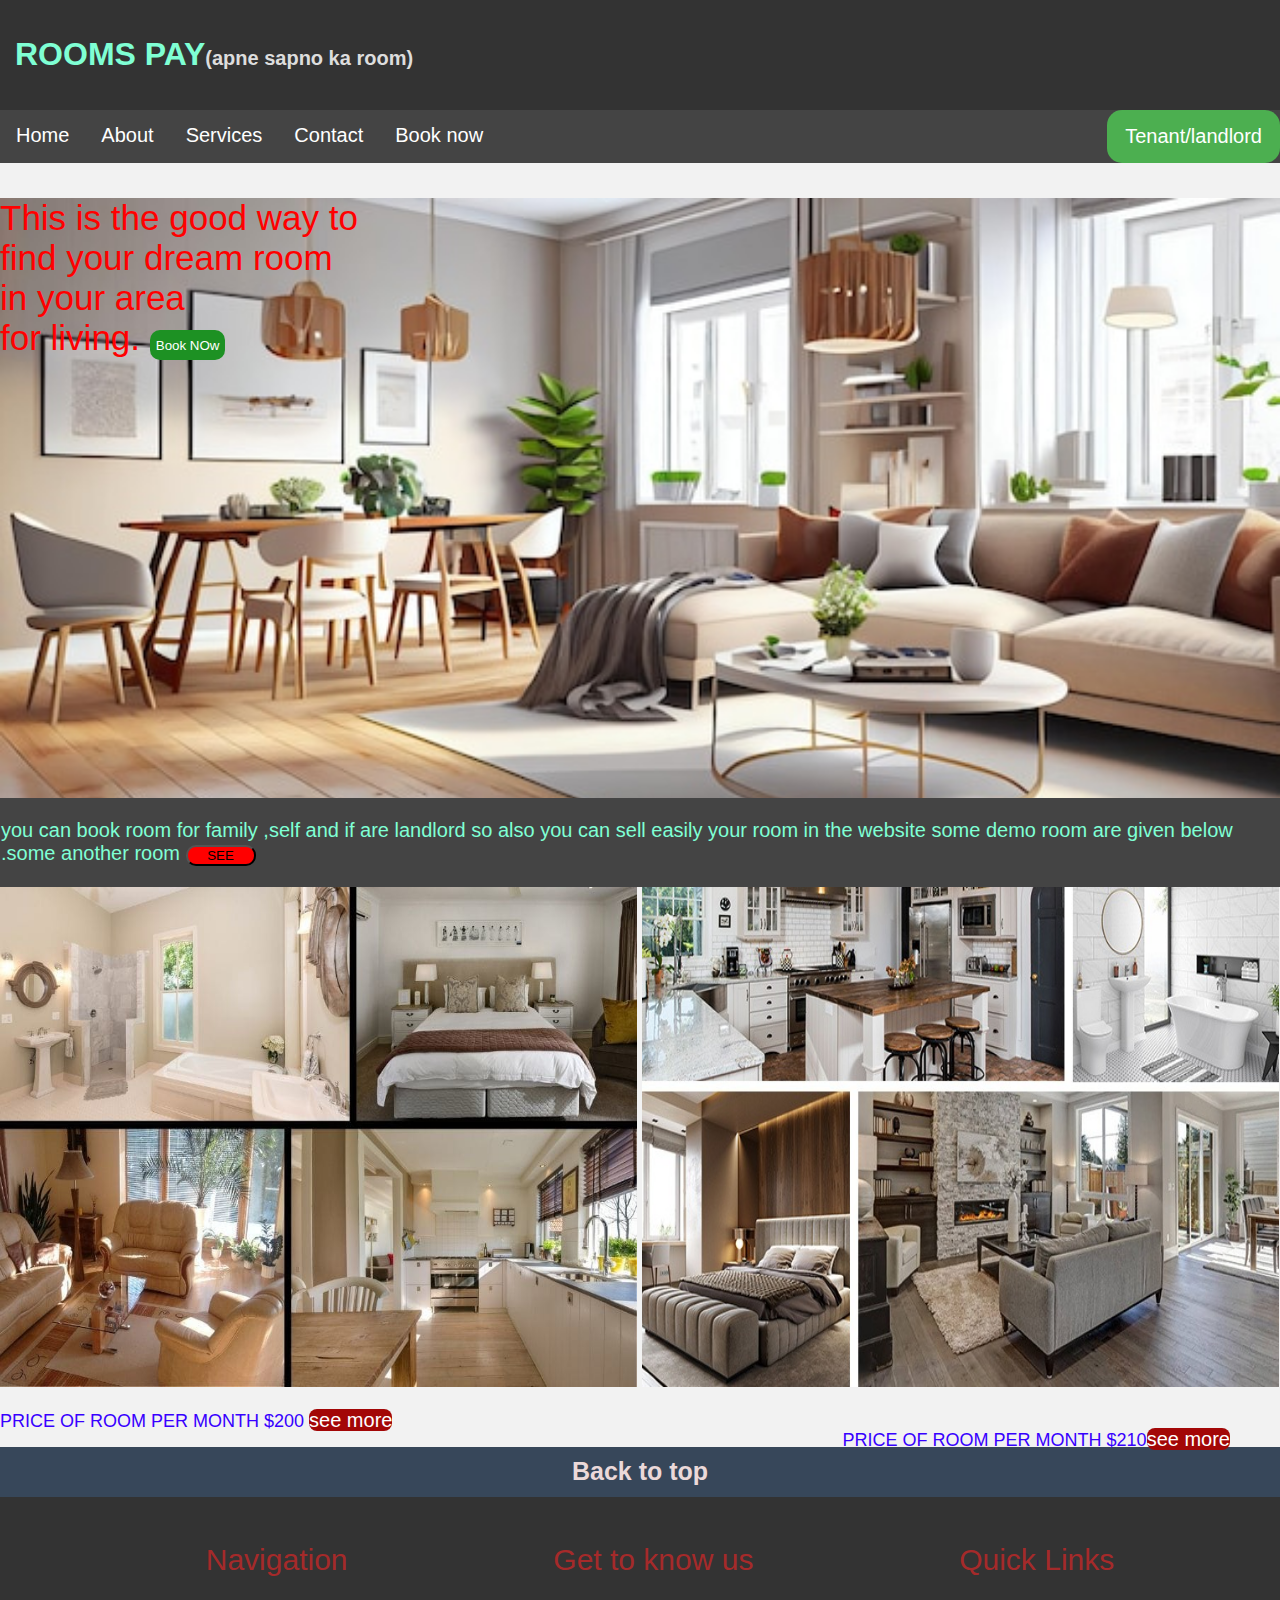
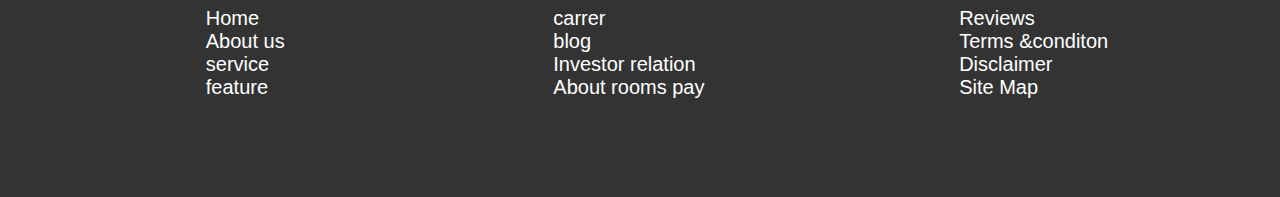
<file: index.html>
<!DOCTYPE html>
<html lang="en">
<head>
    <meta charset="UTF-8">
    <meta name="viewport" content="width=device-width, initial-scale=1.0">
    <title>Roomspay</title>
    



<style>
    body {
        font-family: Arial, sans-serif;
        margin: 0;
        padding: 0;
        background-color: #f2f2f2;
    }
    p{
        font-size: 30px;
        text-align: center;
        color:brown
    }

    header {
        background-color: #333;
        color: #fff;
        padding: 15px;
        text-align: left;
    }

    nav {
        background-color: #444;
        overflow: hidden;
    }

    nav a {
        float: left;
        display: block;
        color: white;
        text-align: center;
        padding: 14px 16px;
        text-decoration: none;
    }

    nav a:hover {
        background-color: #ddd;
        color: black;
    }

    .main-content {
        padding: 20px;
    }

    .login-btn {
        float: right;
        background-color: #4CAF50;
        color: white;
        padding: 15px 18px;
        border: none;
        border-radius: 15px;
            cursor: pointer;
        }
        
        .middle{
            background-color:#444 ;
            
            padding:1px;
            color:rgb(27, 21, 86);
            font-size: 8px;
    
        }

        .login-btn:hover {
            background-color: #45a049;
        }
        .photo
        {
            width: 49.8%;
            height: 500px;
        }
        .book
        {
            color:rgb(235, 217, 217);
            font-weight: bold;
            font-size: 25px;
        }
        .main{
       color:red;
       text-align: left;
       font-size: 35px;

        }
        .buttonbook
        {
            background-color: #1d9123;
            border-radius: 10px;
            height: 30px;
            border:none;
            color:white;
        }
        .buttonbuy
        {
            background-color: rgb(163, 7, 7);
            color:white;
            border-radius: 8px;
            border:none;
            height: 35px;
            width:100px;
        }
        .photobad
        {
            font-size: 20px;
            text-align: left;
            color:aquamarine;
        }
        .democlick
        {
            color:white;
        }
        .price
        {
            height: 1px;
            font-size: 18px;
            text-align: left;
            justify-content: center;
            color: rgb(55, 0, 255);
            
            
        }
        .price2
        {
            height: 1px;
            font-size: 18px;
            text-align: right;
            justify-content: center;
            color: rgb(55, 0, 255);
            margin-right: 50px;
             
        }
        .buttonsee
        {
            background-color: red;
            border-radius: 10px;
            width:70px;
        }
    span{
        color:#ddd;
        font-size: 20px;
    }
        
    </style>
    <link rel="stylesheet"href="k1.css">
</head>
<body>
    
    <header>
        <h1 class="website">ROOMS PAY<span>(apne sapno ka room)</span></h1>
        
    </header>

    <nav class="navname">
        <a href="home.html">Home</a>
        <a href="about.html">About</a>
        <a href="service.html">Services</a>
        <a href="contact.html">Contact</a>
       <a href="image.html">Book now</a>
        <a class="login-btn" href="login.html">Tenant/landlord</a>
    </nav>
    
    <div class="hero-section">
        
        <p  class="main">This is the good way to<br> find your dream  room<br> in your area<br> for living.  <a href="create.html"><button class="buttonbook">Book NOw</button></a></p>
    </div>
    
    <div class="middle">
        <p class="photobad">you can book room for family ,self and if are landlord so also you can sell easily your room in the website some demo room are given below .some another room  <a class=""href="image.html"> <button class="buttonsee">SEE</button> </a></p>
       
    </div>
    <img class="photo" src="kr2.jpeg">
    <img class="photo" src="kr3.jpeg">
    <p class="price">PRICE OF ROOM PER MONTH $200 <a href="image.html" <button class="buttonbuy"> see more</button></a></p>
   <p class="price2">PRICE OF ROOM PER MONTH $210<a href="image.html" <button class="buttonbuy">see more</button></a></p>

    <footer>
        <div class="foot-panel1"><a  class="book"href="k1.html">Back to top</a></div>
        <div class="foot-panel2">
            <ul>
                <p>Navigation </p>
                <a>Home</a>
                <a> About us</a>
                <a>service</a>
                <a>feature</a>
            </ul>
            <ul>
                <p>Get to know us </p>
                <a>carrer</a>
                <a> blog</a>
                <a>Investor relation</a>
                <a>About rooms pay</a>
            </ul>
            <ul>
                <p>Quick Links</p>
                <a>Reviews</a>
                <a> Terms &conditon</a>
                <a>Disclaimer</a>
                <a>Site Map</a>
            </ul>
        </div>

    </footer>

</body>
</html>
</file>
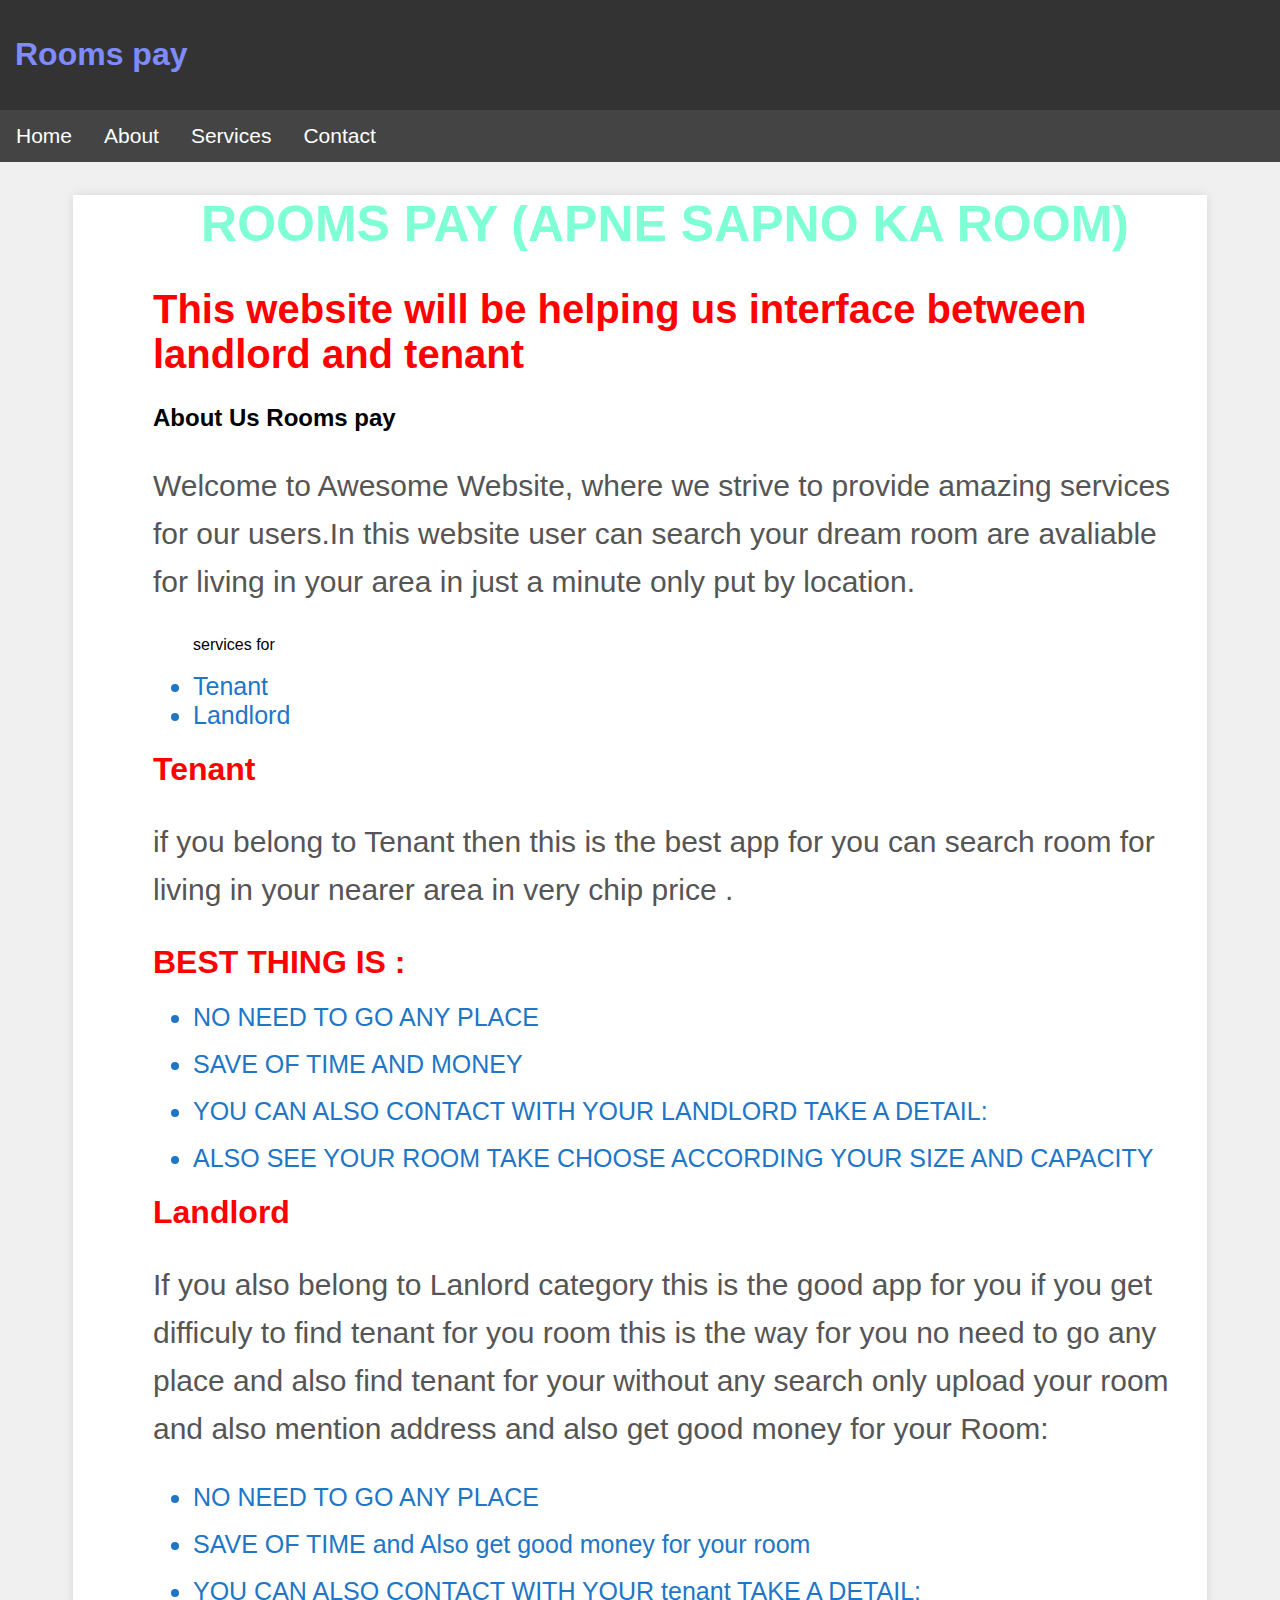
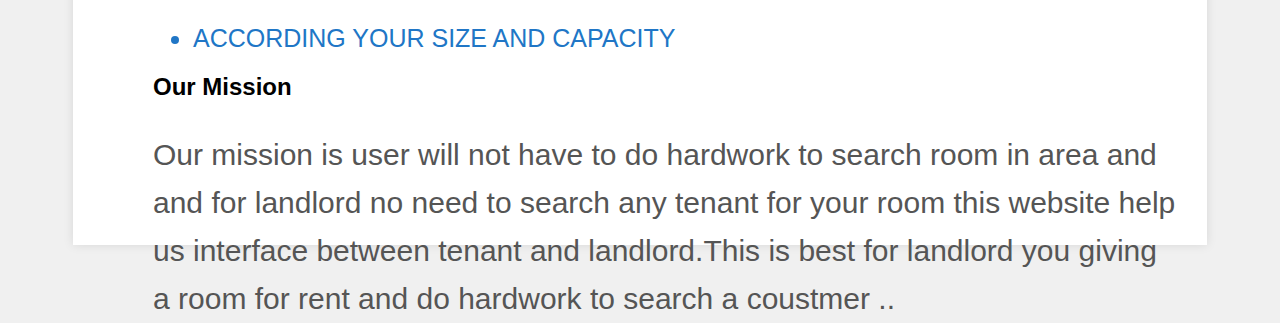
<file: about.html>
<!DOCTYPE html>
<html lang="en">
<head>
  <meta charset="UTF-8">
  <meta name="viewport" content="width=device-width, initial-scale=1.0">
  <title>Website Information</title>
  <style>
    body {
      font-family:'Franklin Gothic Medium', 'Arial Narrow', Arial, sans-serif;
      background-color: #f0f0f0;
      margin: 0;
      padding: 0;
    }

    header {
      background-color: #333;
      color: #fff;
      text-align: center;
      padding: 1em;
    }

    section {
      
      width: 80%;
      margin: 20px auto;
      
      padding-left:80px;
      padding-right: 30px;
      height:1650px;
      background-color:white;
      box-shadow: 0 0 10px rgba(0, 0, 0, 0.1);
    }

    h1 {
      color: rgb(127, 140, 255);
    }

    p {
      line-height: 1.6;
      color: #555;
      font-size: 30px;
    }
    header {
            background-color: #333;
            color:#fff;
            padding: 15px;
            text-align: left;

        }

        nav {
            background-color: #444;
            overflow: hidden;
        }

        nav a {
            float: left;
            display: block;
            color: white;
            text-align: center;
            padding: 14px 16px;
            text-decoration: none;
            font-size: 21px;
            
        }

        nav a:hover {
            background-color: #ddd;
            color: black;
        }
       section h1
        {
          color:red;
        }
        .size
        {
          font-size: 40px;
        }
        ul li{
          color:rgb(32, 118, 198);
          font-size: 25px;
        }
        .namer
        {
          color:aquamarine;
          text-align: center;
          font-size: 50px;
        }
 
  </style>
</head>
<body>

     <header>
        <h1>Rooms pay</h1>
    </header>

    <nav>
        <a href="k1.html">Home</a>
        <a href="about.html">About</a>
        <a href="service.html">Services</a>
        <a href="contact.html">Contact</a>
    </nav>

  

  <section>
    <h1 class="namer" >ROOMS PAY (APNE SAPNO KA ROOM)</h1>
  <h1 class="size">This website will be helping us interface between landlord and tenant</h1>
    <h2>About Us Rooms pay</h2>
    <p>Welcome to Awesome Website, where we strive to provide amazing  services for our users.In this website user can search your dream room are avaliable  for living in your area in just a minute only put by location. </p>
    <ul>services for<br><br>
      <li>  Tenant</li>
      <li> Landlord</li>
        </ul>
        <h1> Tenant</h1>
        <p>if you belong to Tenant then this is the best app for you can search room for living in your nearer area in very chip price .</p>
        <h1>BEST THING IS :</h1>
        <ul>
          <li>NO NEED TO GO ANY PLACE</li><br>
          <li>SAVE OF TIME AND MONEY</li><BR>
          <li>YOU CAN ALSO CONTACT WITH YOUR LANDLORD TAKE A DETAIL:</li><BR>
          <li>ALSO SEE YOUR ROOM TAKE CHOOSE ACCORDING YOUR SIZE AND CAPACITY</li>
        </ul>
        <h1>Landlord</h1>
        <p>If you also  belong to Lanlord category this is the good app for you if you get difficuly to  find tenant for you room this is the way for you no need to go any place and also find tenant for your without any search only upload your room and also mention address and also get good money for your Room:</p>
        <ul>
          <li>NO NEED TO GO ANY PLACE</li><br>
          <li>SAVE OF TIME and Also get good money for your room</li><BR>
          <li>YOU CAN ALSO CONTACT WITH YOUR tenant TAKE A DETAIL:</li><BR>
          <li>ACCORDING YOUR SIZE AND CAPACITY</li>
        
          
        </ul>

    <h2>Our Mission</h2>
    <p>Our mission is user will not have to do hardwork to search room in area and and for landlord no need to search any tenant for your room this website help us interface between tenant and landlord.This is best for landlord you giving a room for rent and do hardwork to search a coustmer ..</p>


    
  </section>

</body>
</html>
</file>
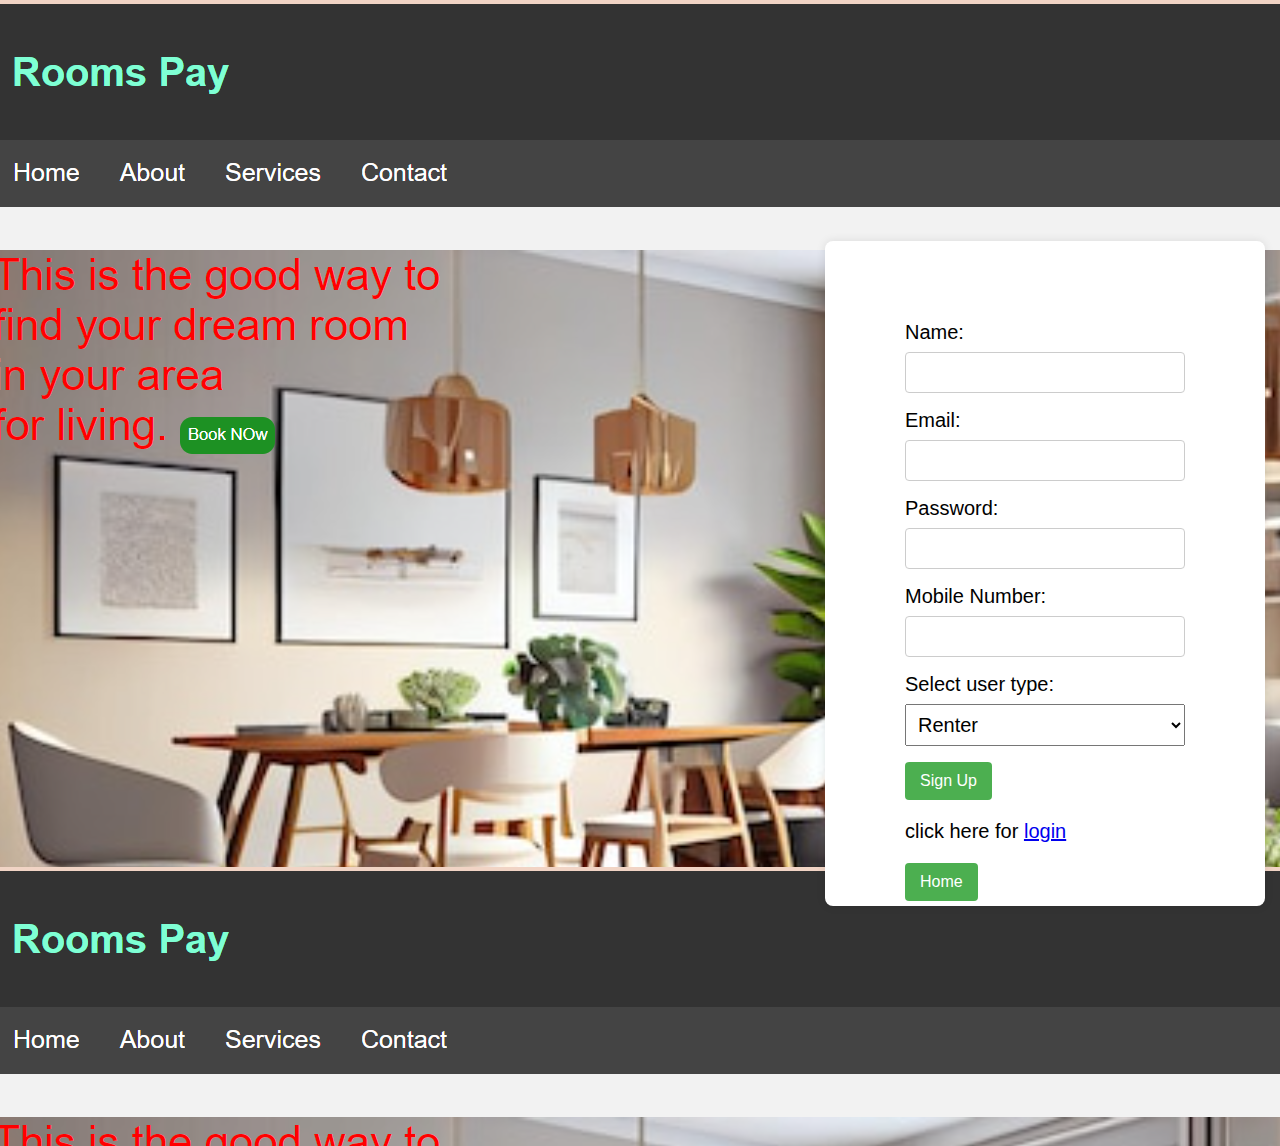
<file: create.html>
<!DOCTYPE html>
<html lang="en">
<head>
  <meta charset="UTF-8">
  <meta name="viewport" content="width=device-width, initial-scale=1.0">
  <title>Signup Form</title>
  <style>
    body {
      font-family: Arial, sans-serif;
      background-image: url("back.png");
      margin: 0;
      display: flex;
      align-items: center;
      justify-content: right;
      height: 124vh;
      font-size: 20px;
      padding: 15px;
    }

    form {
      background-color: #fff;
      padding: 80px;
      border-radius: 8px;
      box-shadow: 0 0 10px rgba(0, 0, 0, 0.1);
      width: 280px;
      height:505px;
      
    }

    label {
      display: block;
      margin-bottom: 8px;
    }

    input {
      width: 100%;
      padding: 8px;
      margin-bottom: 16px;
      box-sizing: border-box;
      border: 1px solid #ccc;
      border-radius: 4px;
      font-size: 20px;

    }

    button {
      background-color: #4caf50;
      color: #fff;
      padding: 10px 15px;
      border: none;
      border-radius: 4px;
      cursor: pointer;
      font-size: 16px;
    }

    button:hover {
      background-color: #45a049;
    }
    select {
      width: 100%;
      padding: 8px;
      margin-bottom: 16px;
      box-sizing: border-box;
      font-size: 20px;
      
    }
  </style>
</head>
<body>

  <form>
    <label for="name">Name:</label>
    <input type="text" id="name" name="name" required>

    <label for="email">Email:</label>
    <input type="email" id="email" name="email" required>

    <label for="password">Password:</label>
    <input type="password" id="password" name="password" required>

    <label for="mobile">Mobile Number:</label>
    <input type="tel" id="mobile" name="mobile" pattern="[0-9]{10}" required>
    <label for="userType">Select user type:</label>
    <select id="userType" required>
      <option value="renter">Renter</option>
      <option value="landlord">Landlord</option>
    </select><br>

    <button type="submit">Sign Up</button>
    <p>click here for <a href="login.html"> login</a></p>
    <a href="home.html"><button class="buttonbook">Home</button></a>
  </form>

</body>
</html>
</file>
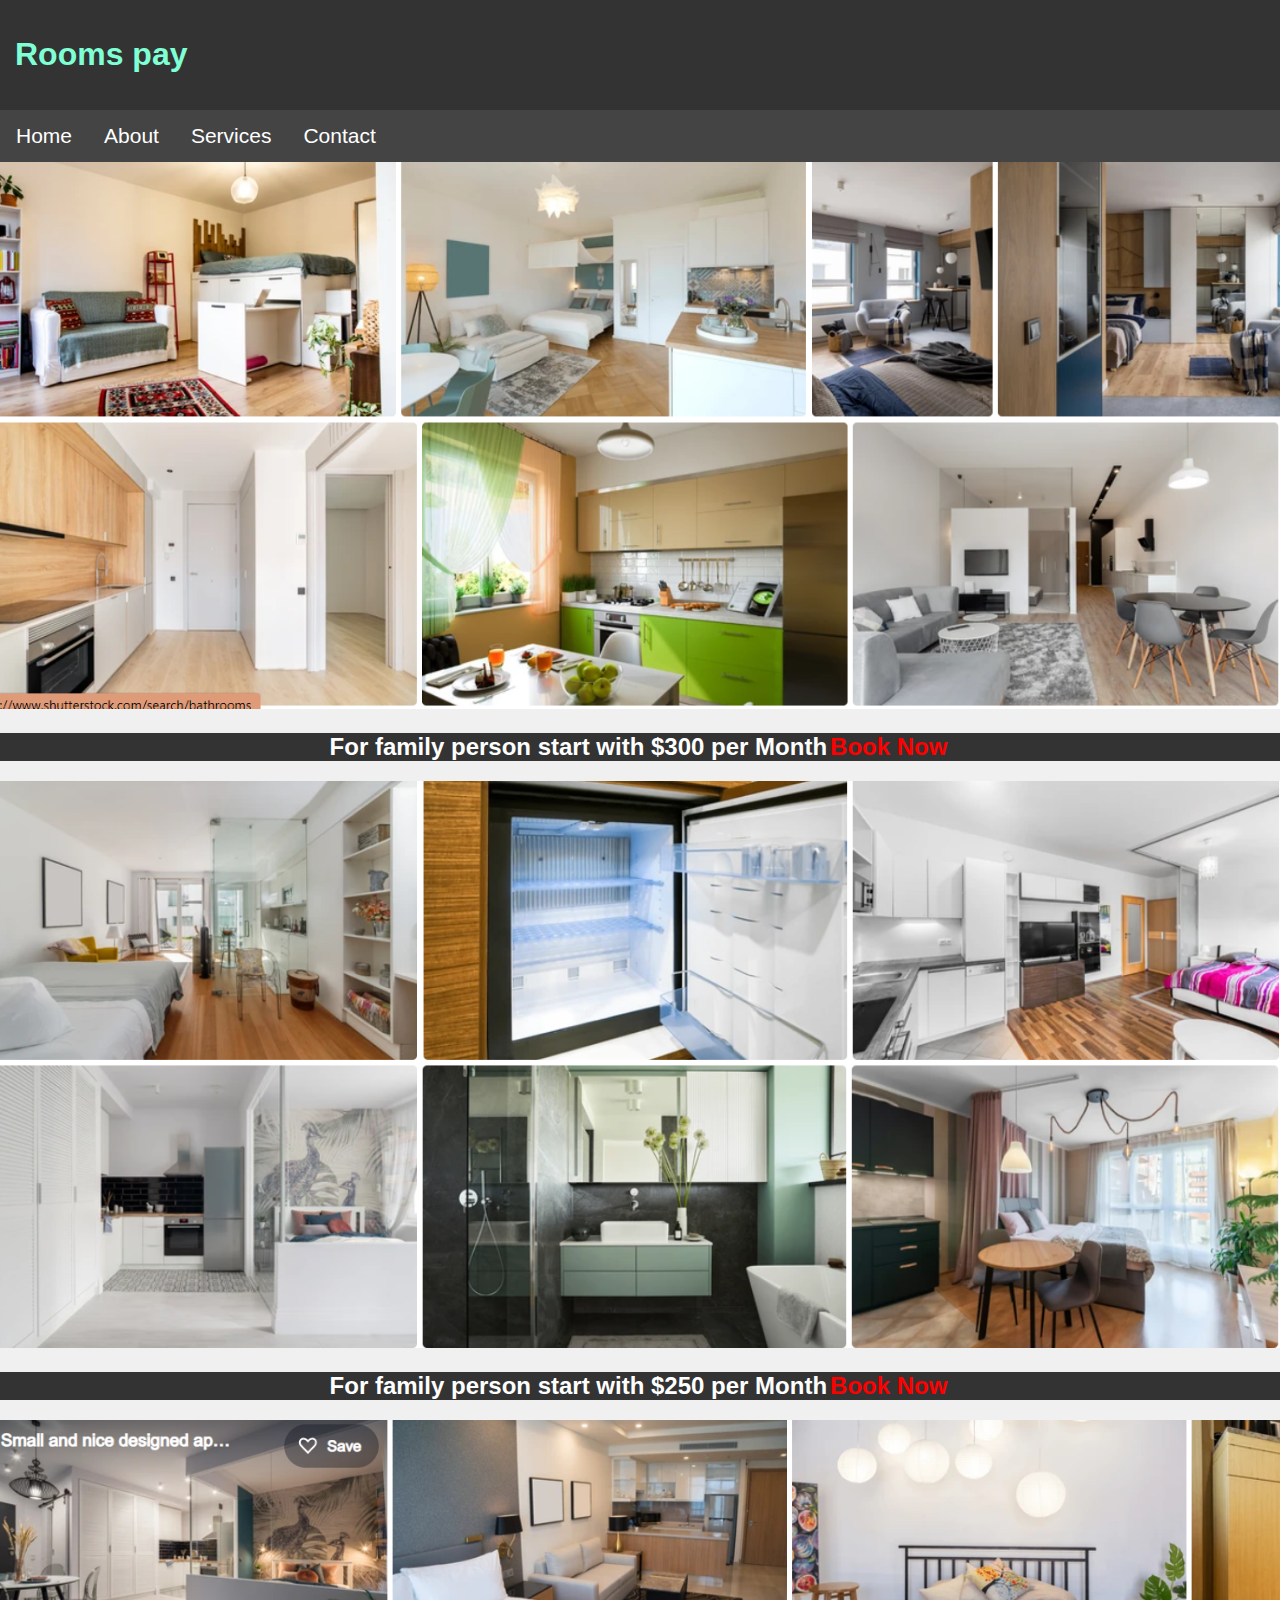
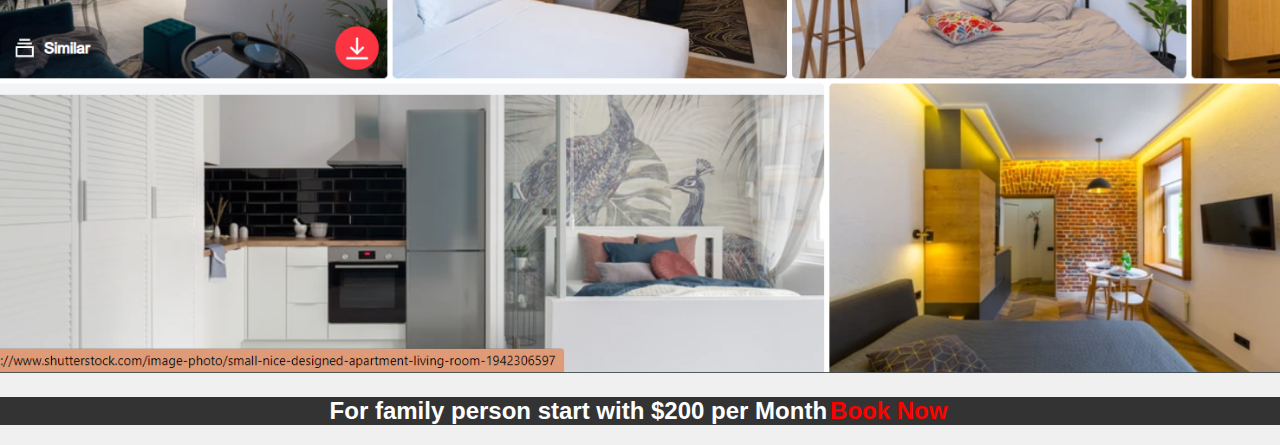
<file: image.html>
<!DOCTYPE html>
<html lang="en">
<head>
  <meta charset="UTF-8">
  <meta name="viewport" content="width=device-width, initial-scale=1.0">
  <title>Website Information</title>
  <style>
    body {
      font-family: Arial, sans-serif;
      background-color: #f0f0f0;
      margin: 0;
      padding: 0;
    }

    header {
      background-color: #333;
      color: #fff;
      text-align: center;
      padding: 1em;
    }

    section {
      
      width: 80%;
      margin: 20px auto;
      padding: 100px;
      height:500px;
      background-color: #fff;
      box-shadow: 0 0 10px rgba(0, 0, 0, 0.1);
    }

    h1 {
      color: aquamarine;
    }

    p {
      line-height: 1.6;
      color: #555;
      font-size: 30px;
    }
    header {
            background-color: #333;
            color:#fff;
            padding: 15px;
            text-align: left;

        }

        nav {
            background-color: #444;
            overflow: hidden;
        }

        nav a {
            float: left;
            display: block;
            color: white;
            text-align: center;
            padding: 14px 16px;
            text-decoration: none;
            font-size: 21px;
            
        }

        nav a:hover {
            background-color: #ddd;
            color: black;
        }
       section h1
        {
          color:red;
        }
        img{
          width: 100%;
        }
        h2{
        background-color: #333;
        text-align: center;
        color: white;
        }
h2 a{
  color:red;
  text-decoration: none;
  margin: 3px;
}
 
  </style>
</head>
<body>

     <header>
        <h1>Rooms pay</h1>
    </header>

    <nav>
        <a href="k1.html">Home</a>
        <a href="about.html">About</a>
        <a href="services.html">Services</a>
        <a href="contact.html">Contact</a>
    </nav>
    <img src="ss.png">
    <h2>For family person start with $300 per Month<a href="login.html">Book Now</a></h2>
    <img src="ss1.png">
    <h2>For family person start with $250 per Month<a href="login.html">Book Now</a></h2>
    
    <img src="ss3.png">
    <h2>For family person start with $200 per Month<a href="login.html">Book Now</a></h2>
    
    

    

  


</body>
</html>
</file>
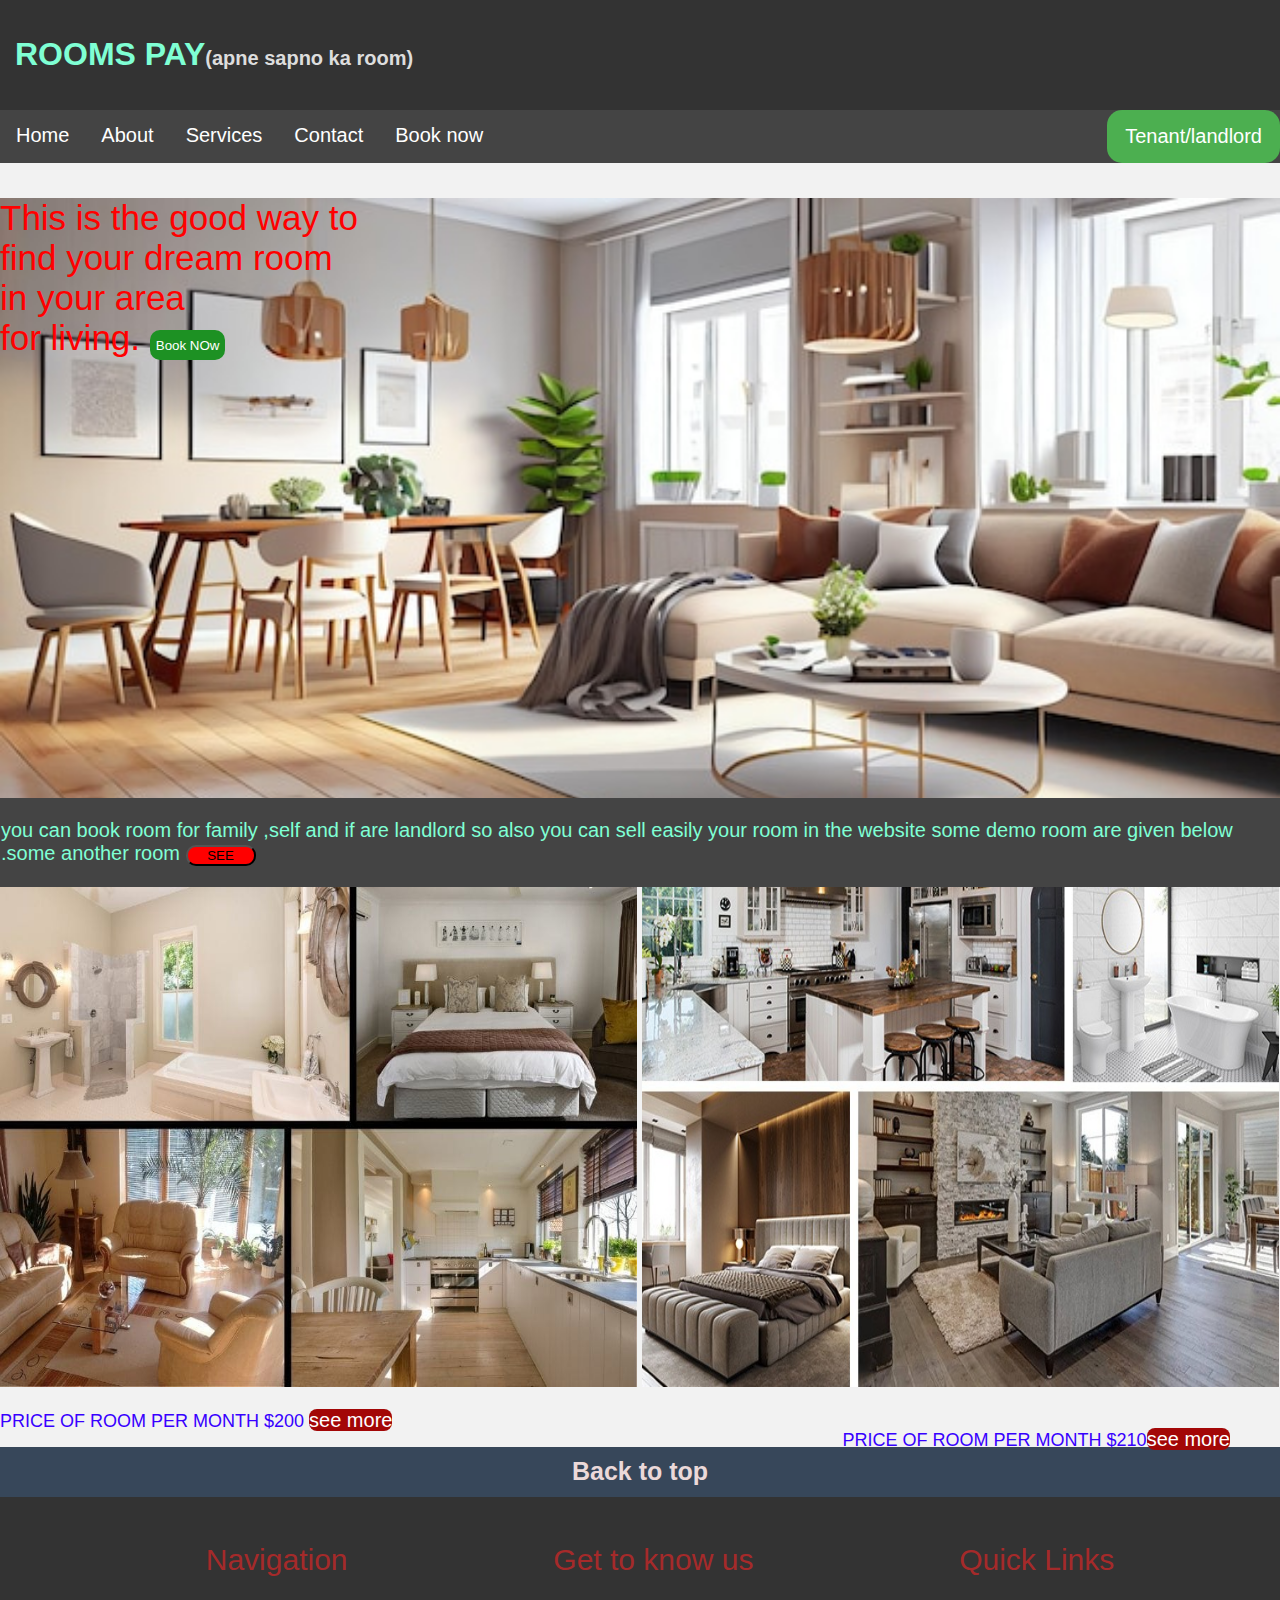
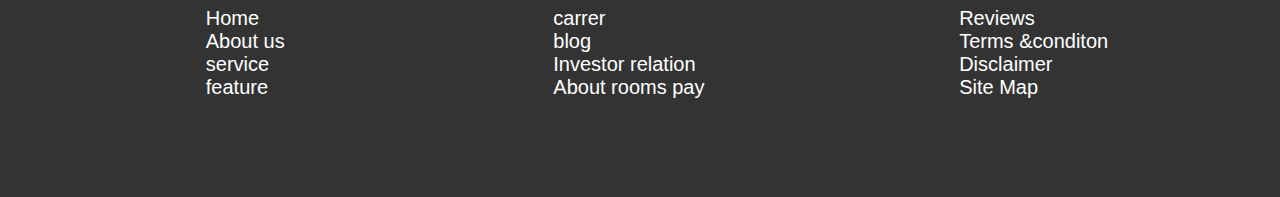
<file: k1.html>
<!DOCTYPE html>
<html lang="en">
<head>
    <meta charset="UTF-8">
    <meta name="viewport" content="width=device-width, initial-scale=1.0">
    <title>Roomspay</title>
    



<style>
    body {
        font-family: Arial, sans-serif;
        margin: 0;
        padding: 0;
        background-color: #f2f2f2;
    }
    p{
        font-size: 30px;
        text-align: center;
        color:brown
    }

    header {
        background-color: #333;
        color: #fff;
        padding: 15px;
        text-align: left;
    }

    nav {
        background-color: #444;
        overflow: hidden;
    }

    nav a {
        float: left;
        display: block;
        color: white;
        text-align: center;
        padding: 14px 16px;
        text-decoration: none;
    }

    nav a:hover {
        background-color: #ddd;
        color: black;
    }

    .main-content {
        padding: 20px;
    }

    .login-btn {
        float: right;
        background-color: #4CAF50;
        color: white;
        padding: 15px 18px;
        border: none;
        border-radius: 15px;
            cursor: pointer;
        }
        
        .middle{
            background-color:#444 ;
            
            padding:1px;
            color:rgb(27, 21, 86);
            font-size: 8px;
    
        }

        .login-btn:hover {
            background-color: #45a049;
        }
        .photo
        {
            width: 49.8%;
            height: 500px;
        }
        .book
        {
            color:rgb(235, 217, 217);
            font-weight: bold;
            font-size: 25px;
        }
        .main{
       color:red;
       text-align: left;
       font-size: 35px;

        }
        .buttonbook
        {
            background-color: #1d9123;
            border-radius: 10px;
            height: 30px;
            border:none;
            color:white;
        }
        .buttonbuy
        {
            background-color: rgb(163, 7, 7);
            color:white;
            border-radius: 8px;
            border:none;
            height: 35px;
            width:100px;
        }
        .photobad
        {
            font-size: 20px;
            text-align: left;
            color:aquamarine;
        }
        .democlick
        {
            color:white;
        }
        .price
        {
            height: 1px;
            font-size: 18px;
            text-align: left;
            justify-content: center;
            color: rgb(55, 0, 255);
            
            
        }
        .price2
        {
            height: 1px;
            font-size: 18px;
            text-align: right;
            justify-content: center;
            color: rgb(55, 0, 255);
            margin-right: 50px;
             
        }
        .buttonsee
        {
            background-color: red;
            border-radius: 10px;
            width:70px;
        }
    span{
        color:#ddd;
        font-size: 20px;
    }
        
    </style>
    <link rel="stylesheet"href="k1.css">
</head>
<body>
    
    <header>
        <h1 class="website">ROOMS PAY<span>(apne sapno ka room)</span></h1>
        
    </header>

    <nav class="navname">
        <a href="home.html">Home</a>
        <a href="about.html">About</a>
        <a href="service.html">Services</a>
        <a href="contact.html">Contact</a>
       <a href="image.html">Book now</a>
        <a class="login-btn" href="login.html">Tenant/landlord</a>
    </nav>
    
    <div class="hero-section">
        
        <p  class="main">This is the good way to<br> find your dream  room<br> in your area<br> for living.  <a href="create.html"><button class="buttonbook">Book NOw</button></a></p>
    </div>
    
    <div class="middle">
        <p class="photobad">you can book room for family ,self and if are landlord so also you can sell easily your room in the website some demo room are given below .some another room  <a class=""href="image.html"> <button class="buttonsee">SEE</button> </a></p>
       
    </div>
    <img class="photo" src="kr2.jpeg">
    <img class="photo" src="kr3.jpeg">
    <p class="price">PRICE OF ROOM PER MONTH $200 <a href="image.html" <button class="buttonbuy"> see more</button></a></p>
   <p class="price2">PRICE OF ROOM PER MONTH $210<a href="image.html" <button class="buttonbuy">see more</button></a></p>

    <footer>
        <div class="foot-panel1"><a  class="book"href="k1.html">Back to top</a></div>
        <div class="foot-panel2">
            <ul>
                <p>Navigation </p>
                <a>Home</a>
                <a> About us</a>
                <a>service</a>
                <a>feature</a>
            </ul>
            <ul>
                <p>Get to know us </p>
                <a>carrer</a>
                <a> blog</a>
                <a>Investor relation</a>
                <a>About rooms pay</a>
            </ul>
            <ul>
                <p>Quick Links</p>
                <a>Reviews</a>
                <a> Terms &conditon</a>
                <a>Disclaimer</a>
                <a>Site Map</a>
            </ul>
        </div>

    </footer>

</body>
</html>
</file>
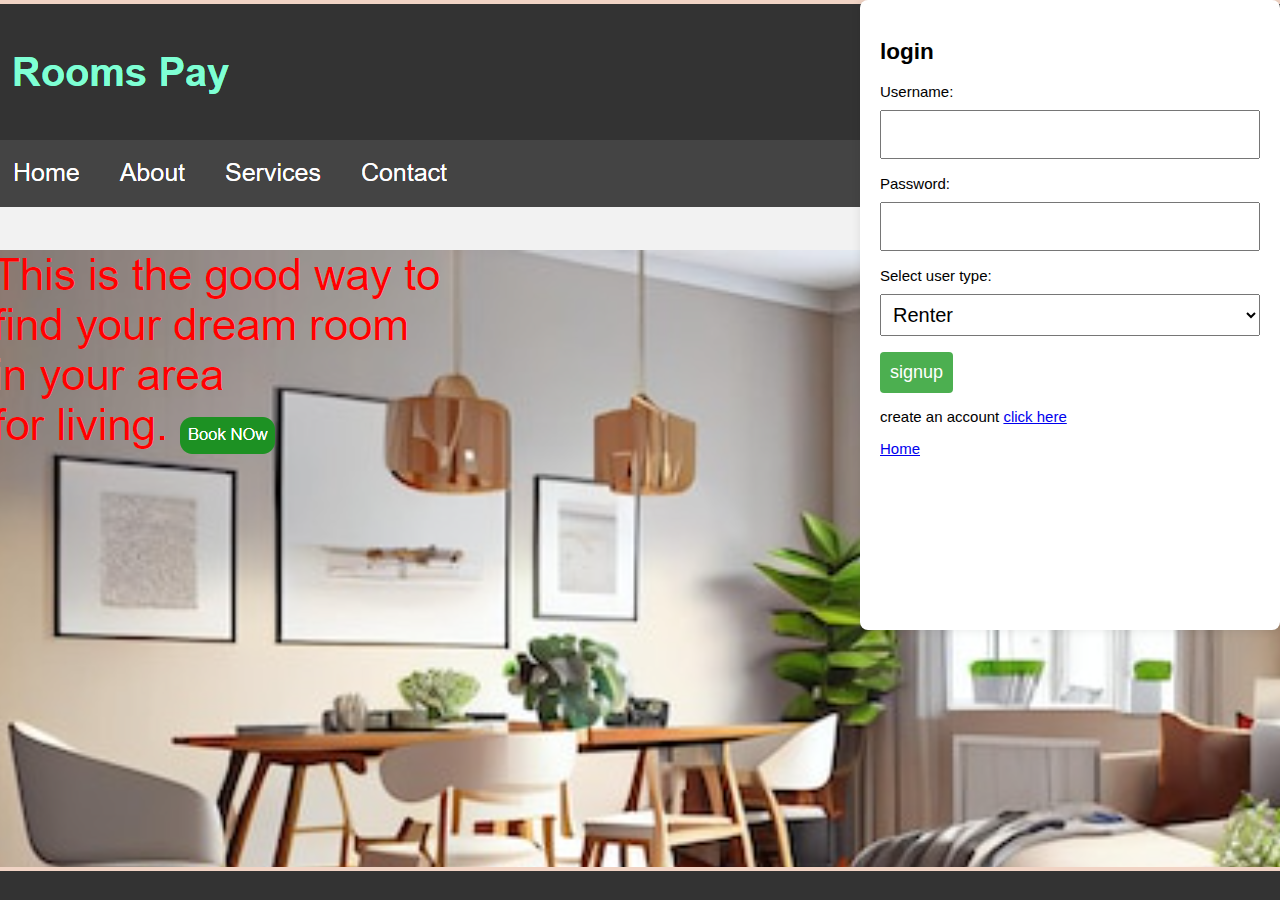
<file: login.html>
<!DOCTYPE html>
<html lang="en">
<head>
  <meta charset="UTF-8">
  <meta name="viewport" content="width=device-width, initial-scale=1.0">
  <title>Signup Page</title>
  <style>
    body {
      font-family: Arial, sans-serif;
      background-image: url("back.png");
      margin: 0;
      padding: 0;
      display: flex;
      justify-content: right;
      align-items: right;
      height: 70vh;
      font-size: 15px;
    }

    form {
      background-color: #fff;
      padding: 20px;
      border-radius: 8px;
      box-shadow: 0 0 10px rgba(0, 0, 0, 0.1);
      width: 380px;
    }

    label {
      display: block;
      margin-bottom: 10px;
    }

    input {
      width: 100%;
      padding: 8px;
      margin-bottom: 16px;
      box-sizing: border-box;
      font-size: 25px;
    }

    select {
      width: 100%;
      padding: 8px;
      margin-bottom: 16px;
      box-sizing: border-box;
      font-size: 20px;
      
    }

    button {
      background-color: #4caf50;
      color: #fff;
      padding: 10px;
      border: none;
      border-radius: 4px;
      cursor: pointer;
      font-size:18px ;
    }
    
    
  </style>
</head>
<body>
   

    
  <form>
    <h2>login</h2>
    
    <label for="username">Username:</label>
    <input type="text" id="username" required>

    <label for="password">Password:</label>
    <input type="password" id="password" required>

    <label for="userType">Select user type:</label>
    <select id="userType" required>
      <option value="renter">Renter</option>
      <option value="landlord">Landlord</option>
    </select>

    <button type="submit" >signup</button>
    <p>create an account <a href="create.html"> click here</a></p>
    <a href="k1.html">Home</a>
    
  </form>
  
</body>
</html>
</file>
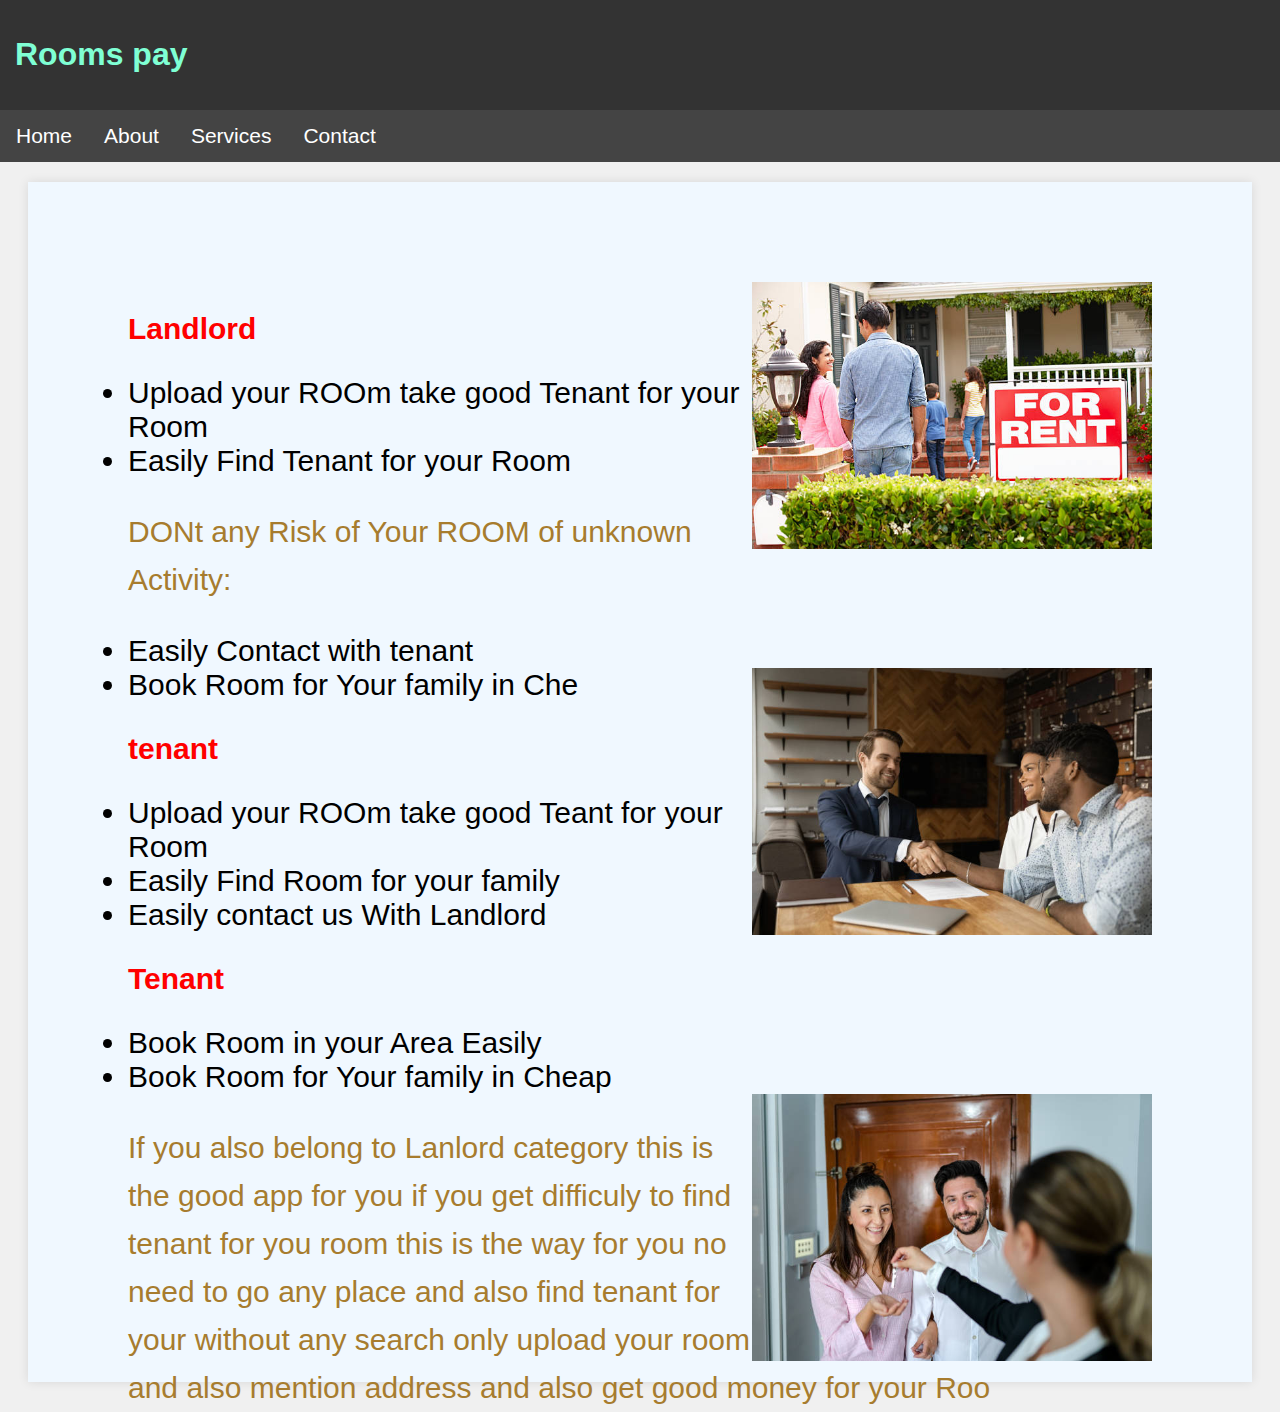
<file: service.html>
<!DOCTYPE html>
<html lang="en">
<head>
  <meta charset="UTF-8">
  <meta name="viewport" content="width=device-width, initial-scale=1.0">
  <title>Website Information</title>
  <style>
    body {
      font-family: Arial, sans-serif;
      background-color: #f0f0f0;
      margin: 0;
      padding: 0;
    }

    header {
      background-color: #333;
      color: #fff;
      text-align: center;
      padding: 1em;
    }

    section {
      
      width: 80%;
      margin: 20px auto;
      padding: 100px;
      height:1000px;
      background-color: #fff;
      box-shadow: 0 0 10px rgba(0, 0, 0, 0.1);
    }

    h1 {
      color: aquamarine;
    }

    p {
      line-height: 1.6;
      color: #555;
      font-size: 30px;
    }
    header {
            background-color: #333;
            color:#fff;
            padding: 15px;
            text-align: left;

        }

        nav {
            background-color: #444;
            overflow: hidden;
        }

        nav a {
            float: left;
            display: block;
            color: white;
            text-align: center;
            padding: 14px 16px;
            text-decoration: none;
            font-size: 21px;
            
        }

        nav a:hover {
            background-color: #ddd;
            color: black;
        }
        section{
          background-color: aliceblue;
        }
        li{
          font-size: 30px;
          font-family: Arial, Helvetica, sans-serif;
        }
        h3{
          color:red;
          font-size: 30px;
        }
        img{
          float: right;
          width: 400px;
        }
        p{
          color:rgb(167, 124, 46);
        }
       
 
  </style>
</head>
<body>

     <header>
        <h1>Rooms pay</h1>
    </header>

    <nav>
        <a href="k1.html">Home</a>
        <a href="about.html">About</a>
        <a href="service.html">Services</a>
        <a href="contact.html">Contact</a>
    </nav>
    <section>
      <img src="t2.jpg">
      
     


      <h3>Landlord</h3>
 </li> <li>Upload your ROOm take good Tenant for your Room </li>
  <li>Easily Find Tenant for your Room</li>
  
  <p>DONt any Risk of Your ROOM  of unknown Activity:</p>
  <li>Easily Contact with tenant</li>
  <li>Book Room for Your family in Che
  
  <img  src="t3.jpg">
  <h3>tenant</h3>
</li> <li>Upload your ROOm take good Teant for your Room </li>
 <li>Easily Find Room for your family</li>
 <li>Easily contact us With Landlord</li>
 <h3>Tenant</h3>
 
 <li>Book Room in your Area Easily</li>
 <li>Book Room for Your family in Cheap</li>
 <img src="te.jpg">
 <p>If you also belong to Lanlord category this is the good app for you if you get difficuly to find tenant for you room this is the way for you no need to go any place and also find tenant for your without any search only upload your room and also mention address and also get good money for your Roo</p>


    </section>

    
  

</body>
</html>
</file>
<file: k1.css>
.website
{
    color:aquamarine
}
.navname
{
    color:blue;
}
.hero-section
{
    background-image:url("photo.jpeg");
    height: 600px;
    background-size: cover;


}
.p{
    
    text-align:center;
    color: brown;
}

a{
    text-decoration: none;
    font-size: 20px;
    
}

.foot-panel1{
    background-color: #37475a;
    color:white;
    height: 50px;
    display:flex;
    justify-content: center;
    align-items: center;
}
.foot-panel2
{
    background-color: #333;
    background-color: ;
    color: white;
    height: 300px;
    display: flex;
    justify-content: space-evenly;

}
ul a{
    display: block;
}
</file>
